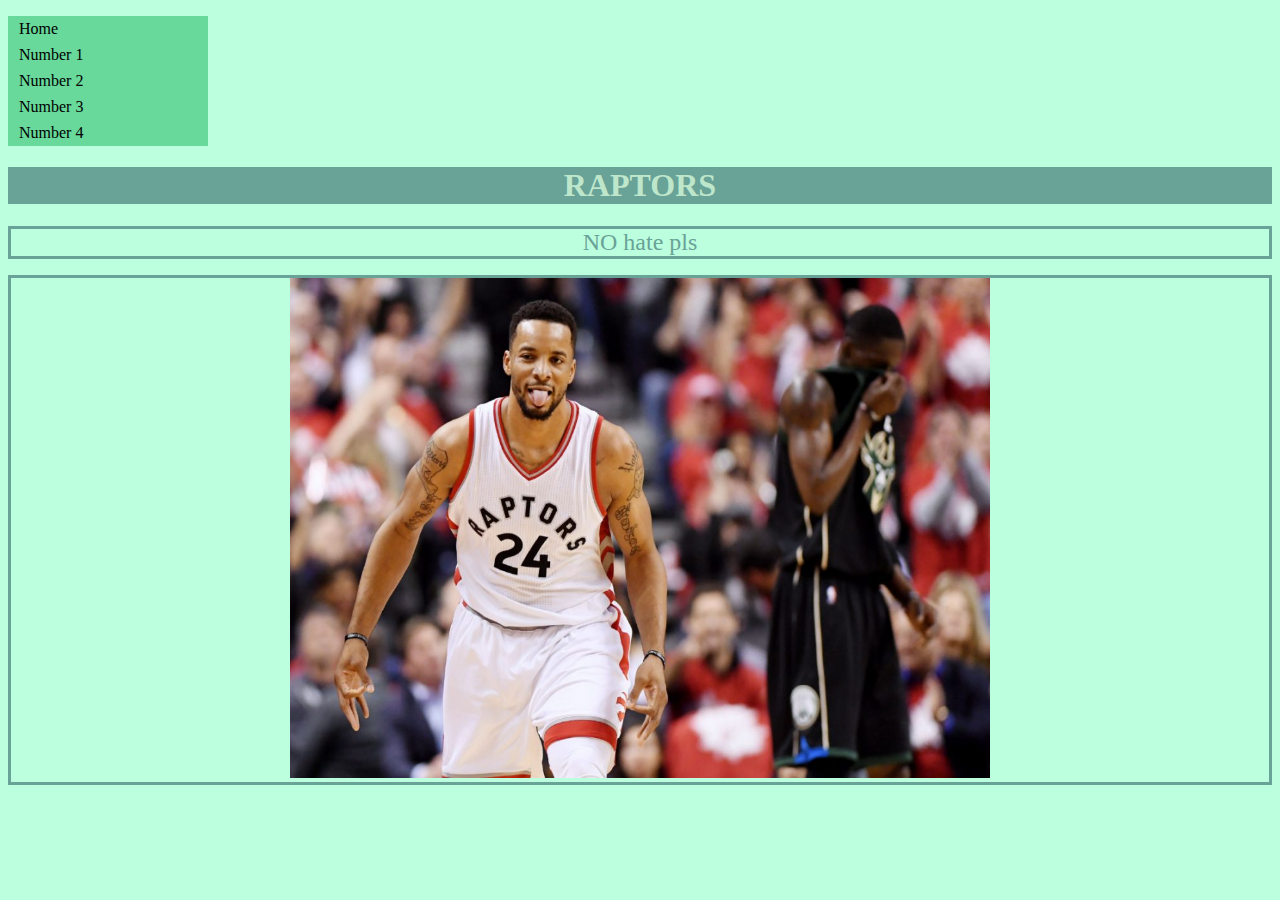
<file: number1.html>
<!DOCTYPE HTML>

<HTML>
<head>
   <title>Number 1</title>
   <link rel="stylesheet" href="style.css">
</head>

<body>
     <nav>
	    <ul>
		   <li><a href="index.html">Home</a></li>
		   <li><a href="number1.html">Number 1</a></li>
		   <li><a href="number2.html">Number 2</a></li>
		   <li><a href="number3.html">Number 3</a></li>
		   <li><a href="number4.html">Number 4</a></li>
		</ul>
	 </nav>
    <h1> RAPTORS</h1>
   <p><font size="5">NO hate pls</font></p>
	
</body>
      <p> <img src="norm.jpg" width="700"height="500" alt="Norman Powell"></a>
	  </body>
</HTML>
</file>
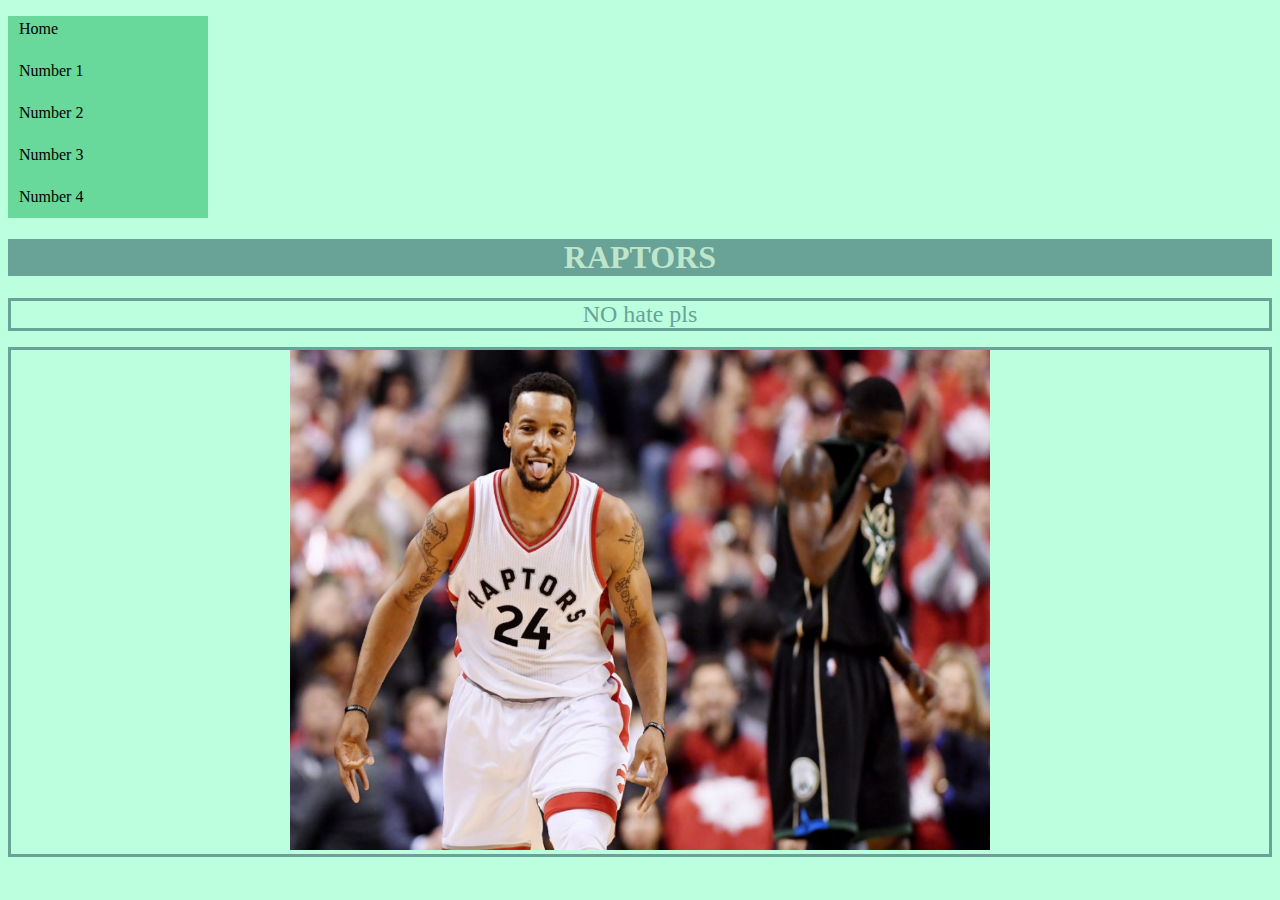
<file: Number1.html>
<!DOCTYPE HTML>

<HTML>
<head>
   <title>Number 1</title>
   <link rel="stylesheet" href="style.css">
</head>

<body>
     <nav>
	    <ul>
		   <li><a href="index.html">Home<a/></li>
		   <li><a href="number1.html">Number 1
		   <a/></li>
		   <li><a href="number2.html">Number 2<a/></li>
		   <li><a href="number3.html">Number 3<a/></li>
		   <li><a href="number4.html">Number 4<a/></li>
		</ul>
	 </nav>
    <h1> RAPTORS</h1>
   <p><font size="5">NO hate pls</font></p>
	
</body>
      <p> <img src="norm.jpg" width="700"height="500" alt="Norman Powell"></a>
	  </body>
</HTML>
</file>
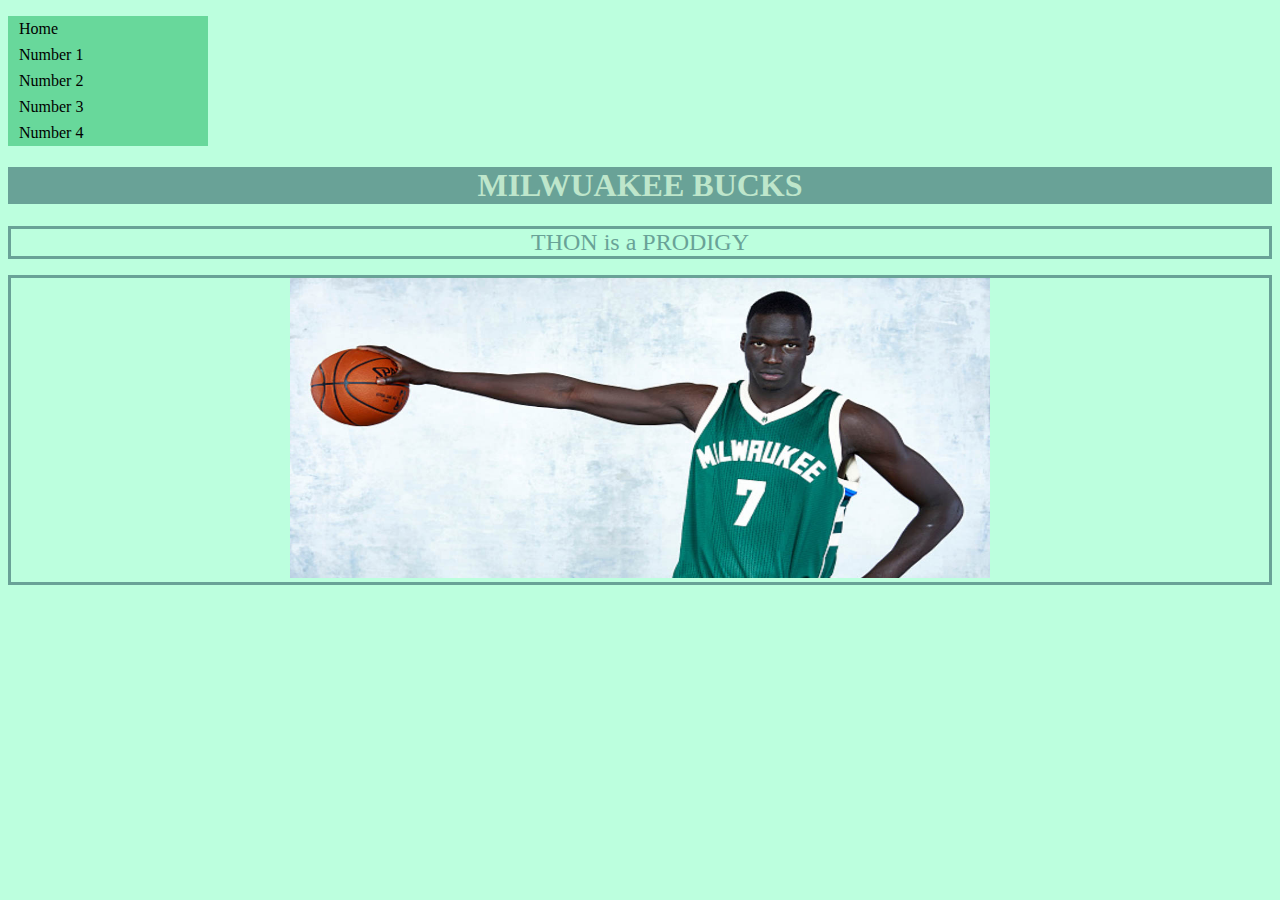
<file: number2.html>
<!DOCTYPE HTML>

<HTML>
<head>
   <title>Number 2</title>
   <link rel="stylesheet" href="style.css">
</head>

<body>
     <nav>
	    <ul>
		   <li><a href="index.html">Home</a></li>
		   <li><a href="number1.html">Number 1</a></li>
		   <li><a href="number2.html">Number 2</a></li>
		   <li><a href="number3.html">Number 3</a></li>
		   <li><a href="number4.html">Number 4</a></li>
		</ul>
	 </nav>
    <h1> MILWUAKEE BUCKS</h1>
   <p><font size="5">THON is a PRODIGY</font></p>
	
</body>
      <p> <img src="thon.jpg" width="700"height="300" alt="Thon maker"></a>
	  </body>
</HTML>
</file>
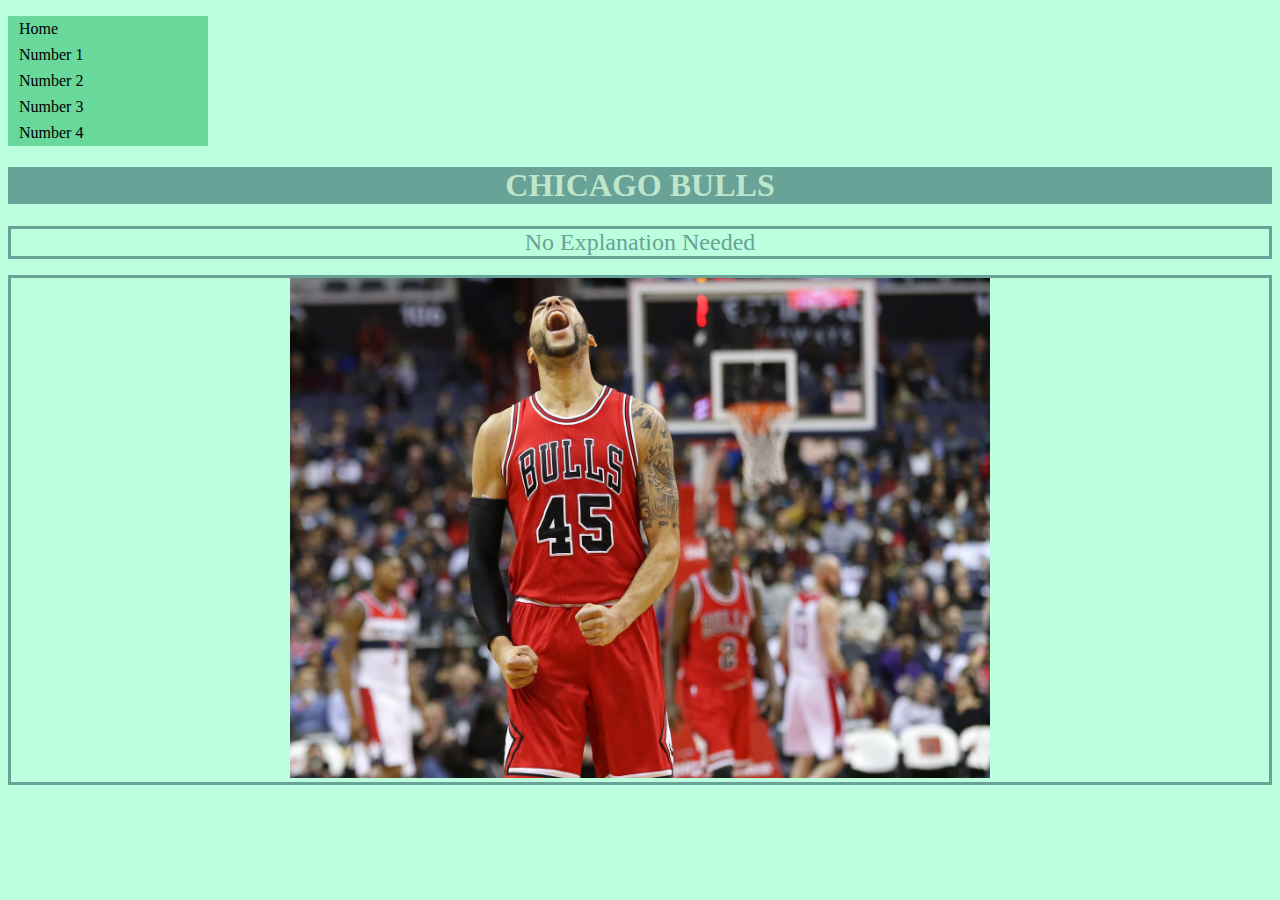
<file: number3.html>
<!DOCTYPE HTML>

<HTML>
<head>
   <title>Number 3</title>
   <link rel="stylesheet" href="style.css">
</head>

<body>
     <nav>
	    <ul>
		   <li><a href="index.html">Home</a></li>
		   <li><a href="number1.html">Number 1
		   </a></li>
		   <li><a href="number2.html">Number 2</a></li>
		   <li><a href="number3.html">Number 3</a></li>
		   <li><a href="number4.html">Number 4</a></li>
		</ul>
	 </nav>
    <h1> CHICAGO BULLS</h1>
   <p><font size="5">No Explanation Needed</font></p>
	
</body>
      <p> <img src="rose.jpeg" width="700"height="500" alt="Derrick Rose"></a>
	  </body>
</HTML>
</file>
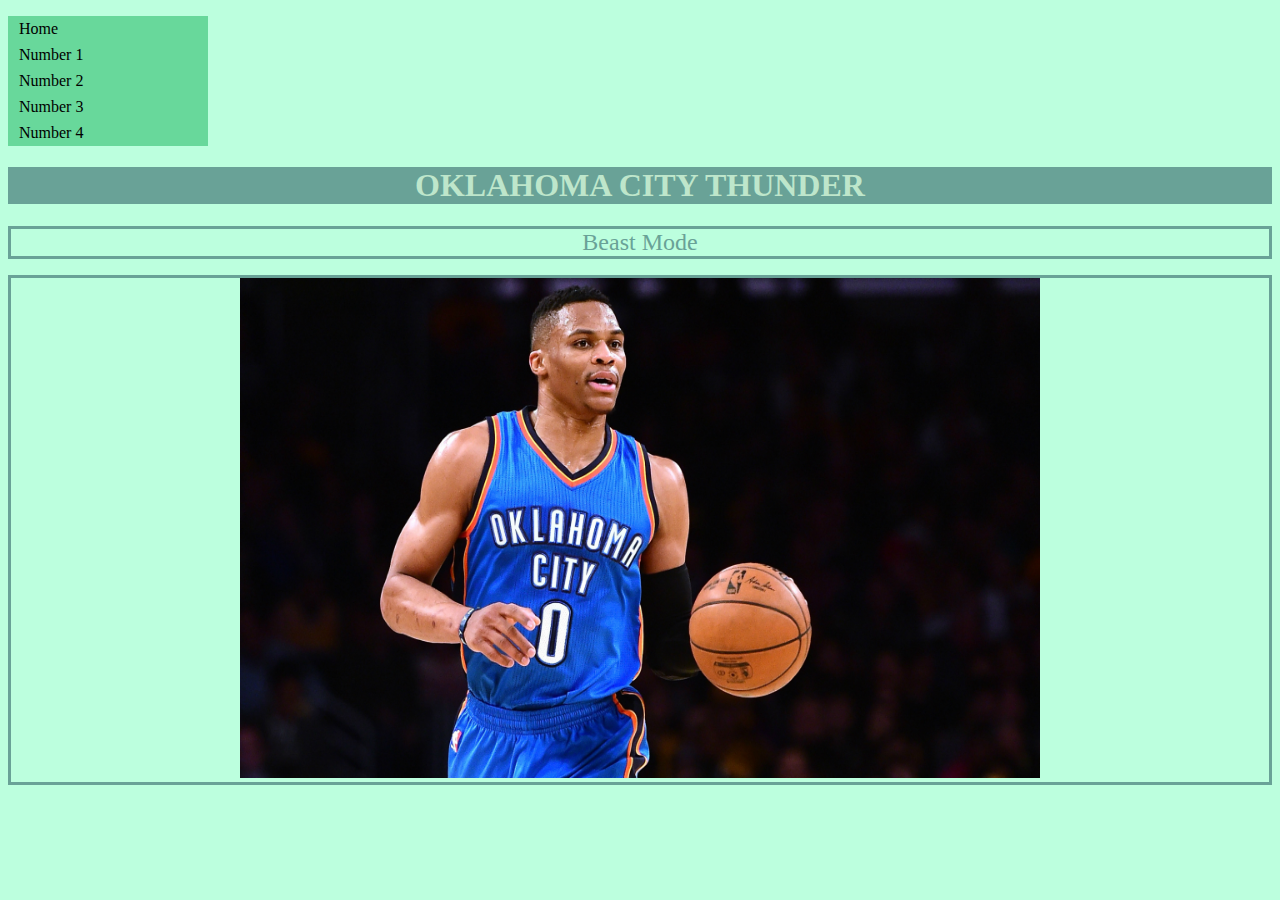
<file: number4.html>
<!DOCTYPE HTML>

<HTML>
<head>
   <title>Number 4</title>
   <link rel="stylesheet" href="style.css">
</head>

<body>
     <nav>
	    <ul>
		   <li><a href="index.html">Home</a></li>
		   <li><a href="number1.html">Number 1
		   </a></li>
		   <li><a href="number2.html">Number 2</a></li>
		   <li><a href="number3.html">Number 3</a></li>
		   <li><a href="number4.html">Number 4</a></li>
		</ul>
	 </nav>
    <h1> OKLAHOMA CITY THUNDER</h1>
   <p><font size="5">Beast Mode</font></p>
	
</body>
      <p> <img src="russ.jpg" width="800"height="500" alt="Westbrook"></a>
	  </body>
</HTML>
</file>
<file: style.css>
p {
    color: #69A297;
}

p{
	text-align: center;
}

p {
	border-style: solid;
	border-color: #69A297;
	border-left-width:3px;
	border-right-width:3px;
}

h1 {
	color: #BEE6CB ;
	background-color: #69A297
}

h1{
	text-align: center;
}

body {
	font-family: Times New Roman
}

ul {list-style-type: none; 
	margin: 5;
	padding: 0;
	width: 200px;
	background-color: #68D89B;
}

li a {
	display: block;
	color: #000;
	padding: 4px 11px;
	text-decoration: none;
}

li a:hover{
	background-color: #BCFFDE;
	color: BLACK;
}


body {
    background-color: #BCFFDE;
}
</file>
